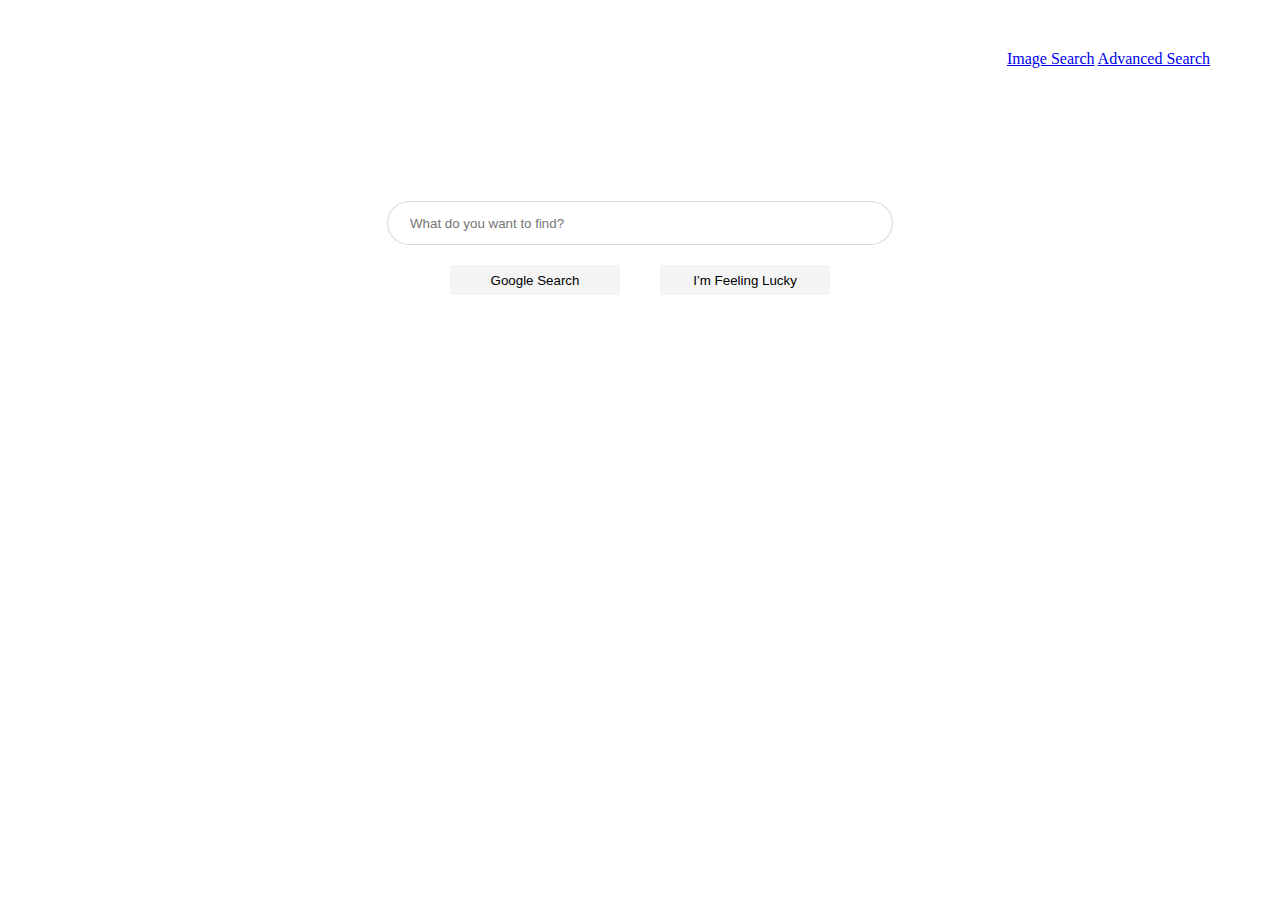
<file: index.html>
<!DOCTYPE html>
<html lang="en">

    <head>
        <title>Search</title>
    </head>

    <body>

        <link rel="stylesheet" type="text/css" href="index.css">
        
        <nav class="top-nav">
            <a href="images.html">Image Search</a>
            <a href="advanced.html">Advanced Search</a>
        </nav>

        <form action="https://www.google.com/search" class="search">
            <div class="input-container">
                <input type="text" name="q" placeholder="What do you want to find?">
                <divc class="buttons-container">
                    <input type="submit" value="Google Search">
                    <input type="submit" name="btnI" value="I’m Feeling Lucky">
                </div>

            </div>
        </form>
          
    </body>
</html>
</file>
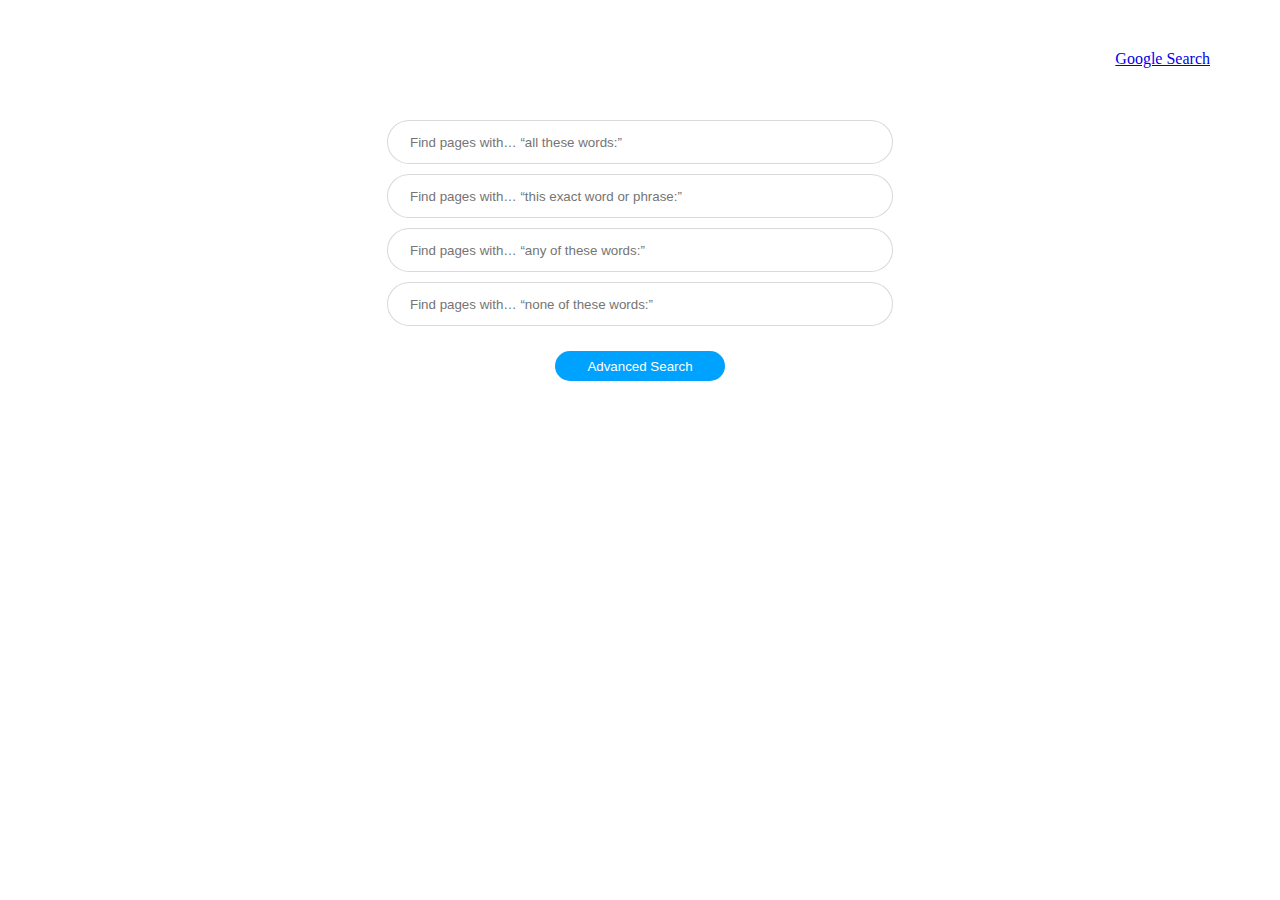
<file: advanced.html>
<!DOCTYPE html>
<html lang="en">
    <head>
        <title>Advanced Search</title>
    </head>

    <body>
        <link rel="stylesheet" type="text/css" href="index.css">
        <nav class="top-nav">
            <a href="index.html">Google Search</a>
        </nav>

        <form action="https://www.google.com/search" class="advanced-search">
            <div class="input-container">
                <input type="text" name="q" placeholder="Find pages with… “all these words:”">
                <input type="text" name="as_epq" placeholder="Find pages with… “this exact word or phrase:”">
                <input type="text" name="as_oq" placeholder="Find pages with… “any of these words:”">
                <input type="text" name="as_eq" placeholder="Find pages with… “none of these words:”">
                <input type="submit" value="Advanced Search">
            </div>
        </form>

    </body>
</html>
</file>
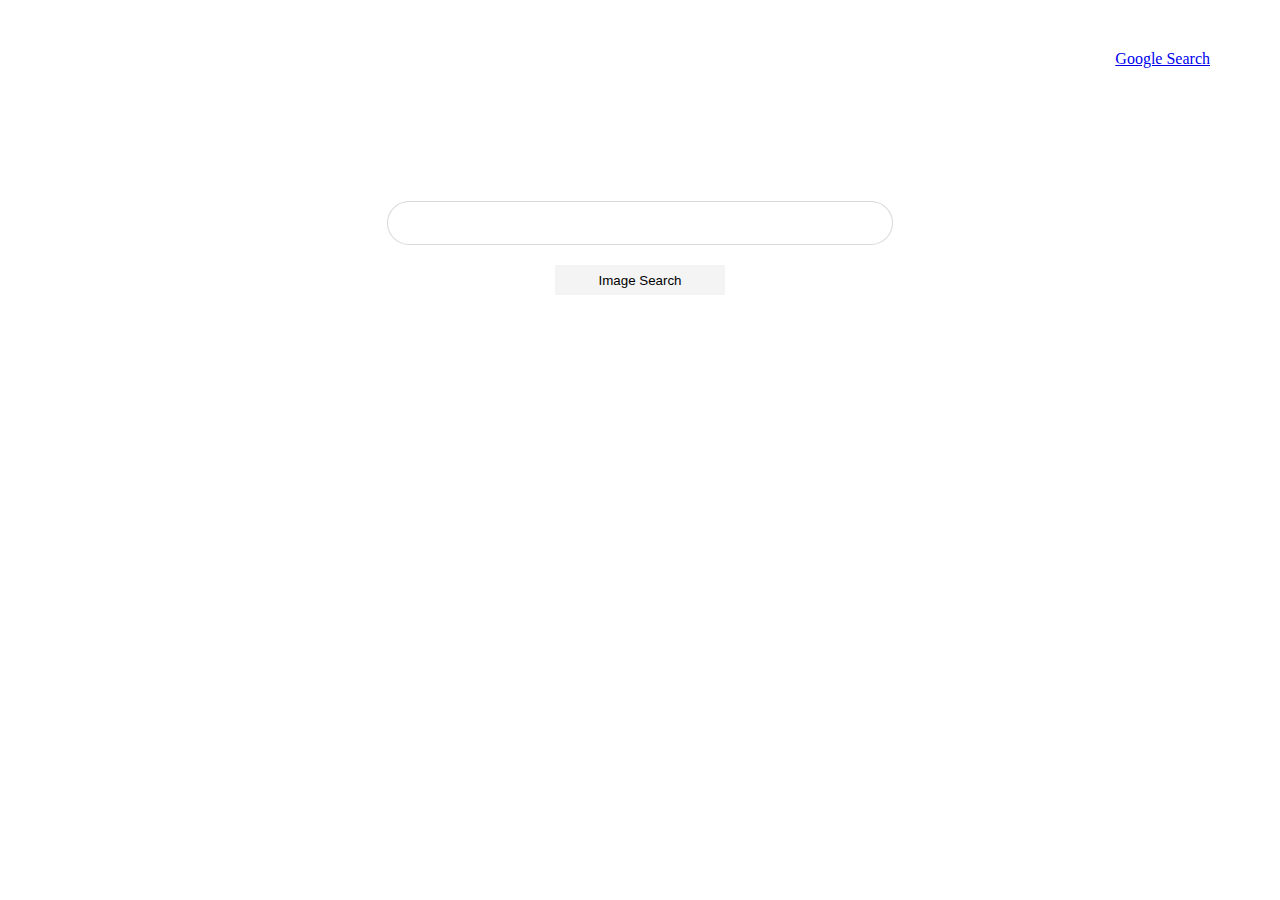
<file: images.html>
<!DOCTYPE html>
<html lang="en">
    <head>
        <title>Image Search</title>
    </head>

    <body>
        <link rel="stylesheet" type="text/css" href="index.css">

        <nav class="top-nav">
            <a href="index.html">Google Search</a>
        </nav>

        <form action="https://www.google.com/search" class="search">
            <div class="input-container">
                <input type="text" name="q">
                <input type="hidden" name="tbm" value="isch">
                <input type="submit" value="Image Search">
            </div>
        </form>

    </body>
</html>
</file>
<file: index.css>
/* top navigation */

.top-nav {
  position: absolute;
  top: 50px;
  right: 70px;
  }


.input-container {
  display: flex;
  flex-direction: column;
  align-items: center;
}

.buttons-container {
  display: flex;
  flex-direction:row;
  align-items: center;
}

/* advanced */

form.advanced-search {
  display: flex;
  align-items: center;
  justify-content: center;
  min-height: 500px;
}

form.advanced-search[type="text"] {
  border-radius: 5px;
  height: 30px;
  width: 300px;
}

form.advanced-search input[type="submit"] {
  display: block;
  margin: 20px;
  height: 30px;
  width: 170px;
  border: none;
  background-color: rgba(0, 162, 255, 1);
  color: white;
  border-radius: 30px;
  cursor: pointer;
}

form.advanced-search input[type="text"] {
  border-radius: 30px;
  height: 40px;
  width: 500px;
  border: 1px solid rgba(128, 128, 128, 0.3);
  text-indent: 20px;
  margin: 5px;

}
/* index and images */

form.search input[type="submit"] {
  display: block;
  margin: 20px;
  height: 30px;
  width: 170px;
  border: none;
  background-color: rgba(211, 211, 211, 0.253);
}

form.search input[type="submit"]:hover {
  display: block;
  margin: 20px;
  height: 30px;
  width: 170px;
  border: none;
  background-color: rgb(211, 211, 211);
}

form.search {
    display: flex;
    align-items: center;
    justify-content: center;
    min-height: 500px;
  }

form.search input[type="text"] {
    border-radius: 30px;
    height: 40px;
    width: 500px;
    border: 1px solid rgba(128, 128, 128, 0.3);
    text-indent: 20px;
}

form.input-container:hover{
  cursor: text;
}
</file>
